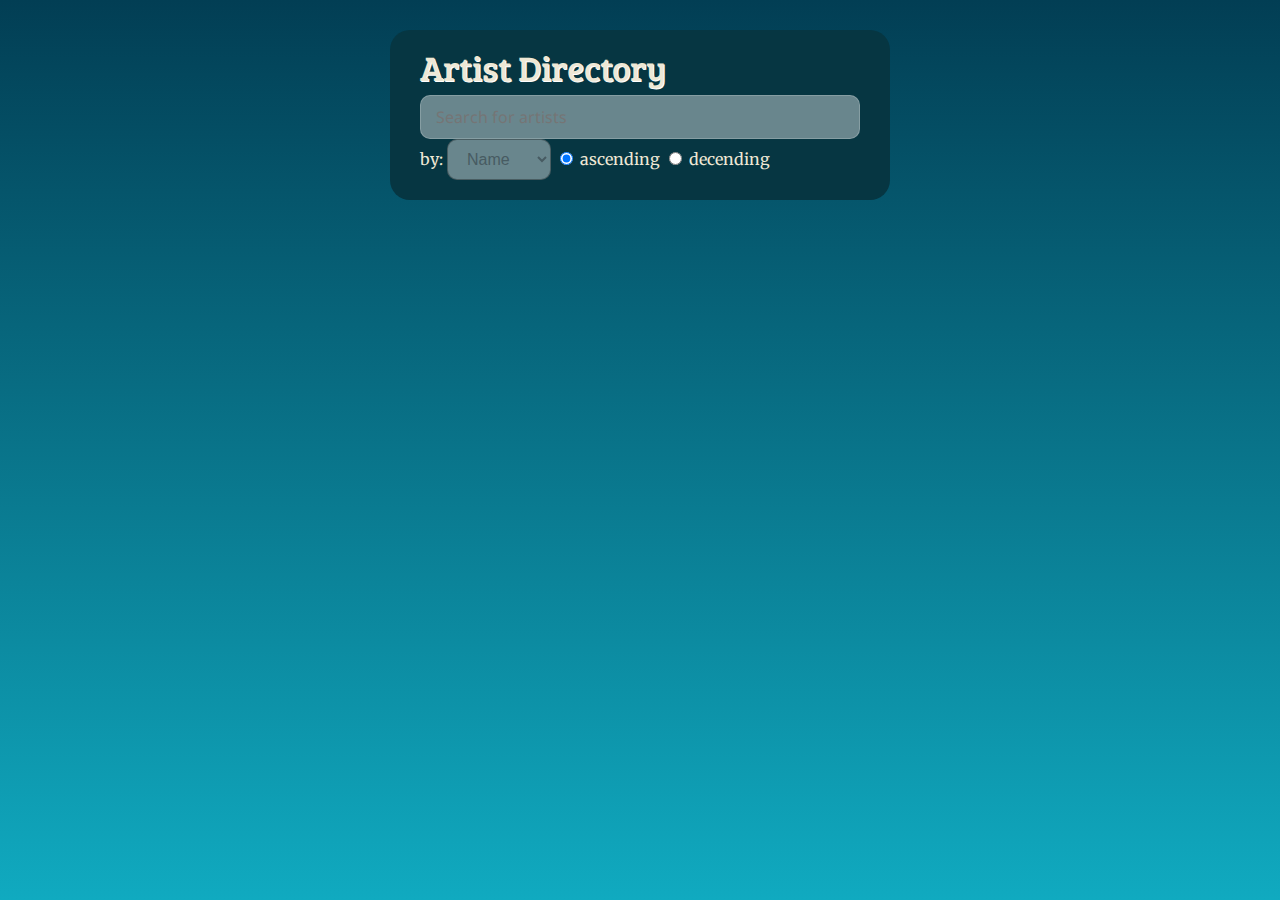
<file: index.html>
<!doctype html>
<html lang="en" ng-app="myApp">
<head>
  <meta charset="UTF-8">
  <title>Angular Demo</title>
  <script type="text/javascript" src="lib/angular/angular.min.js"></script>
  <script type="text/javascript" src="lib/angular/angular-route.min.js"></script>
  <script type="text/javascript" src="lib/angular/angular-animate.min.js"></script>

  <script type="text/javascript" src="js/app.js"></script>
  <script type="text/javascript" src="js/controllers.js"></script>
  <link rel="stylesheet" type="text/css" href="css/style.css">
</head>
<body>
  <div class="main" ng-view>
 
  </div>
</body>
</html>
</file>
<file: css/style.css>
/* @override 
  http://planetoftheweb.com/_/css/styles.css */

@import url("http://fonts.googleapis.com/css?family=Bree+Serif|Merriweather:400,300,700,900|Droid+Sans:400,700");

/* Reset Styles */

html, body, div, span, applet, object, iframe,
h1, h2, h3, h4, h5, h6, p, blockquote, pre,
a, abbr, acronym, address, big, cite, code,
del, dfn, em, img, ins, kbd, q, s, samp,
small, strike, strong, sub, sup, tt, var,
b, u, i, center,
dl, dt, dd, ol, ul, li,
fieldset, form, label, legend,
table, caption, tbody, tfoot, thead, tr, th, td,
article, aside, canvas, details, embed,
figure, figcaption, footer, header, hgroup,
menu, nav, output, ruby, section, summary,
time, mark, audio, video {
  margin: 0;
  padding: 0;
  border: 0;
  font: inherit;
  font-size: 100%;
  vertical-align: baseline; }

html {
  line-height: 1; }

ol, ul {
  list-style: none; }

table {
  border-collapse: collapse;
  border-spacing: 0; }

caption, th, td {
  text-align: left;
  font-weight: normal;
  vertical-align: middle; }

q, blockquote {
  quotes: none; }

  q:before, q:after, blockquote:before, blockquote:after {
    content: "";
    content: none; }

a img {
  border: none; }

article, aside, details, figcaption, figure, footer, header, hgroup, menu, nav, section, summary {
  display: block; }

* {
  -webkit-box-sizing: border-box;
  -moz-box-sizing: border-box;
  box-sizing: border-box; }


/* Base Styles */

.cf:before,
.cf:after {
    content: " "; /* 1 */
    display: table; /* 2 */
}

.cf:after {
    clear: both;
}

html {
  background-color: #023E54; 
  background-image: url(images/fallback-gradient.png); 
  background-image: -webkit-gradient(linear, 0% 0%, 0% 100%, from(#023E54), to(#10AAC0));
  background-image: -webkit-linear-gradient(top, #023E54, #10AAC0); 
  background-image: -moz-linear-gradient(top, #023E54, #10AAC0);
  background-image: -o-linear-gradient(top, #023E54, #10AAC0);
  min-height: 100%;
  height: auto;
}

body  {
  font-family: Merriweather, serif;
  font-size: 1rem;
  line-height: 160%;
  *zoom: 1;
}


h1, h2, h3, h4, h5, h6 {
  font-family: 'Bree Serif', serif;
  font-weight: normal;
  color: #475b62;
  text-shadow: 1px 1px rgb(255,255,255, 1);
}

a {
  color: #145266;
  font-family: Bree Serif, serif;
}

h1{
  color: #145266;
  font-size: 2.2rem;
  line-height: 100%;
  margin-bottom: 10px;
}

h2{ 
  font-size: 1.5rem;
  line-height: 90%;
  color: #c61c6f;
}

h3{ 
  margin-top: 0;
  color: #bd3613;
  line-height: 110%;
  margin-bottom: 5px;
}

p {
  line-height: 1.3rem;
  color: #475B62;
  margin-bottom: 10px;
  font-family: 'Merriweather';
}

a.small {
  line-height: 100%;
  font-size: .9rem;
}


/* Search Styles */

.search {
  background: #063642;
  color: #EEE8D5;
  width: 90%;
  min-width: 320px;
  max-width: 500px;
  margin: 0 auto;
  margin-top: 30px;
  border-radius: 20px;
  padding: 20px 30px;
  z-index: 20;
}

.search h1 {
  color: #EEE8D5;
}

.btn {
    display: inline-block;
    padding: 6px 12px;
    margin-bottom: 0;
    font-size: 1rem;
    line-height: 140%;
    text-align: center;
    text-decoration: none;
    white-space: nowrap;
    vertical-align: middle;
    cursor: pointer;
    border: 1px solid transparent;
    border-radius: 4px;
    background: #C61C6F;
    color: #FCF4DC;
    -webkit-user-select: none;
       -moz-user-select: none;
        -ms-user-select: none;
         -o-user-select: none;
            user-select: none;
}

.btn .btn-left {
  float: left;
}

.btn .btn-right {
  float: right;
}

.btn:hover {
    background: #09576D;
}

.search label {
  display: none;
}

.search input {
  font-family: 'Droid Sans', sans-serif;
  width: 100%;
  padding: 10px 0 10px 15px;
  font-size: 1rem;
  color: #475B62;
  background: rgba(255,255,255,0.4);
  border: 1px solid rgba(255,255,255,0.2);
  border-radius: 10px;
  outline: 0;
}

.search .formgroup input {
  border: 1px solid rgba(0,0,0,0.3);
  display: inline;
  width: auto;
}

.search label.formgroup {
  display: inline;
  width: auto;
}

.search select {
  display: inline;
  padding: 10px 0 10px 15px;
  font-size: 1rem;
  color: #475B62;
  background: rgba(255,255,255,0.4);
  border: 1px solid rgba(0,0,0,0.3);
  border-radius: 10px;
  outline: 0;
}

/* Artist List Styles */

.artistlist {
  background: #EEE8D5;
  width: 50%;
  min-width: 290px;
  max-width:350px;
  margin: 0 auto;
  margin-bottom: 30px;
  border-radius: 0 0 20px 20px;
  opacity: .95;
  z-index: 10;
}

.artistlist ul {
  margin: 0;
  padding: 0;
  background: #FDF6E3;
}

.artistlist li {
  opacity: .9;
  margin: 0;
  padding: 10px 10px 0 10px;
  border-bottom: 1px dotted black;
  -webkit-transition: all 0.3s ease-out;
  -moz-transition: all 0.3s ease-out;
  -o-transition: all 0.3s ease-out;
  transition: all 0.3s ease-out;
}

.artistlist a {
  display: block;
  text-decoration: none;
}

.artistlist li:hover {
  background: #FDF6E3;
  opacity: 1;
  -webkit-transform: scale(1.2);
  -moz-transform: scale(1.2);
  -o-transform: scale(1.2);
  transform: scale(1.2);
}

.artist img {
  display: block;
  float: left;
  width: 60px;
  -webkit-border-radius: 12px;
  border-radius: 12px;
  margin-right: 10px;
  margin-bottom: 10px;
}

.artist info {
  display: block;
  float: left;
  padding-left: 120px !important;
}

.artist:last-child {
  border-bottom:none;
}

.artistinfo {
  font-size: 1.1em;
  line-height: 160%;
  background: #EEE8D5;
  color: #0F4150;
  width: 90%;
  min-width: 320px;
  max-width: 620px;
  margin: 0 auto;
  margin-top: 30px;
  margin-bottom: 30px;
  padding: 20px 30px;
  border-radius: 10px;
  z-index: 20;
}

.artistinfo h1{
  font-size: 1.8em;
  margin-bottom: 0;
}

.artistinfo img {
  width: 40%;
  max-width: 130px;
  border-radius: 20px;
}

.artist.ng-enter.ng-enter-active, .artist.ng-leave{
  opacity: 1;
  height: 80px;
  overflow:hidden;
}

.artist.ng-leave.ng-leave-active, .artist.ng-enter{
  opacity: 0;
  height: 0px;
  overflow:hidden;
}
</file>
